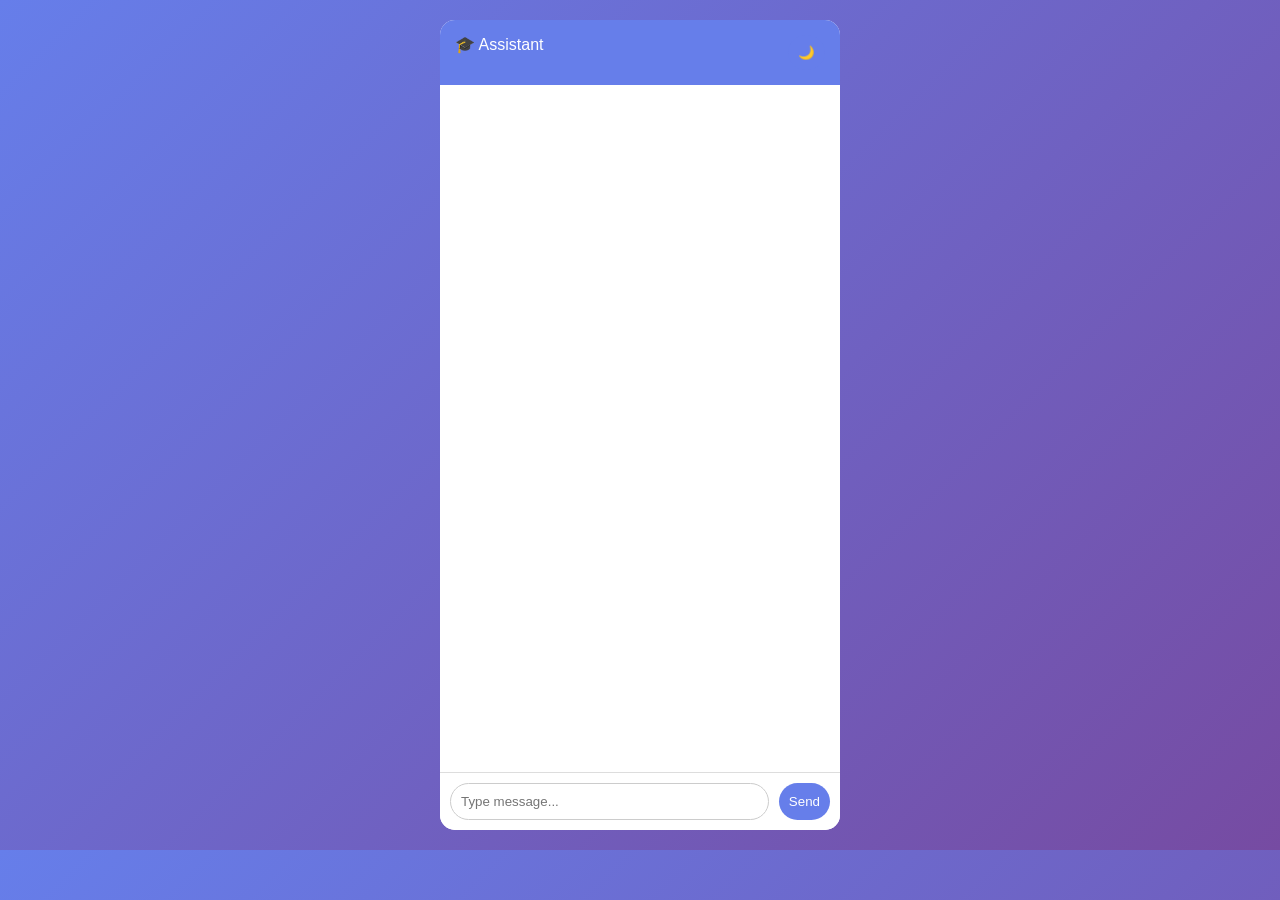
<file: index.html>
<!DOCTYPE html>
<html>
<head>
    <title>AI Chatbot</title>
    <meta name="viewport" content="width=device-width, initial-scale=1">

    <style>
        body {
            margin: 0;
            font-family: Arial;
            background: linear-gradient(135deg, #667eea, #764ba2);
        }

        .chat-container {
            width: 100%;
            max-width: 400px;
            height: 90vh;
            margin: 20px auto;
            background: white;
            border-radius: 15px;
            display: flex;
            flex-direction: column;
            overflow: hidden;
        }

        .header {
            background: #667eea;
            color: white;
            padding: 15px;
            display: flex;
            justify-content: space-between;
        }

        .messages {
            flex: 1;
            padding: 10px;
            overflow-y: auto;

            /* 🔥 Background Image */
            background-image: url("https://i.ibb.co/7QpKsCX/chat-bg.png");
            background-size: cover;
            background-position: center;
        }

        .msg {
            margin: 10px 0;
            padding: 10px 15px;
            border-radius: 20px;
            max-width: 75%;
            background: rgba(255,255,255,0.85);
        }

        .user {
            margin-left: auto;
            background: #667eea;
            color: white;
        }

        .bot {
            background: rgba(255,255,255,0.85);
        }

        .input-area {
            display: flex;
            padding: 10px;
            border-top: 1px solid #ddd;
            background: white;
        }

        input {
            flex: 1;
            padding: 10px;
            border-radius: 20px;
            border: 1px solid #ccc;
        }

        button {
            margin-left: 10px;
            padding: 10px;
            border: none;
            background: #667eea;
            color: white;
            border-radius: 20px;
            cursor: pointer;
        }

        /* 🌙 DARK MODE */
        .dark {
            background: #1e1e1e;
        }

        .dark .chat-container {
            background: #2c2c2c;
        }

        .dark .messages {
            background-image: url("https://i.ibb.co/Zm8Qk6p/dark-chat-bg.png");
        }

        .dark .bot {
            background: #444;
            color: white;
        }

        /* Typing */
        .typing {
            font-style: italic;
            opacity: 0.7;
        }
    </style>
</head>

<body id="body">

<div class="chat-container">
    <div class="header">
        <span>🎓 Assistant</span>
        <button onclick="toggleMode()">🌙</button>
    </div>

    <div class="messages" id="chat"></div>

    <div class="input-area">
        <input type="text" id="msg" placeholder="Type message...">
        <button onclick="sendMsg()">Send</button>
    </div>
</div>

<script>
function sendMsg() {
    let input = document.getElementById("msg");
    let message = input.value.trim();
    if (message === "") return;

    let chat = document.getElementById("chat");

    // User message
    chat.innerHTML += `<div class="msg user">${message}</div>`;
    input.value = "";

    // Typing effect
    let typingId = "typing" + Date.now();
    chat.innerHTML += `<div id="${typingId}" class="msg bot typing">Typing...</div>`;
    chat.scrollTop = chat.scrollHeight;

    fetch('/chat', {
        method: 'POST',
        headers: {'Content-Type': 'application/json'},
        body: JSON.stringify({message: message})
    })
    .then(res => res.json())
    .then(data => {
        document.getElementById(typingId).remove();
        chat.innerHTML += `<div class="msg bot">${data.reply}</div>`;
        chat.scrollTop = chat.scrollHeight;
    });
}

// Enter key
document.getElementById("msg").addEventListener("keypress", function(e) {
    if (e.key === "Enter") sendMsg();
});

// Dark mode toggle
function toggleMode() {
    document.getElementById("body").classList.toggle("dark");
}
</script>

</body>
</html>
</file>
